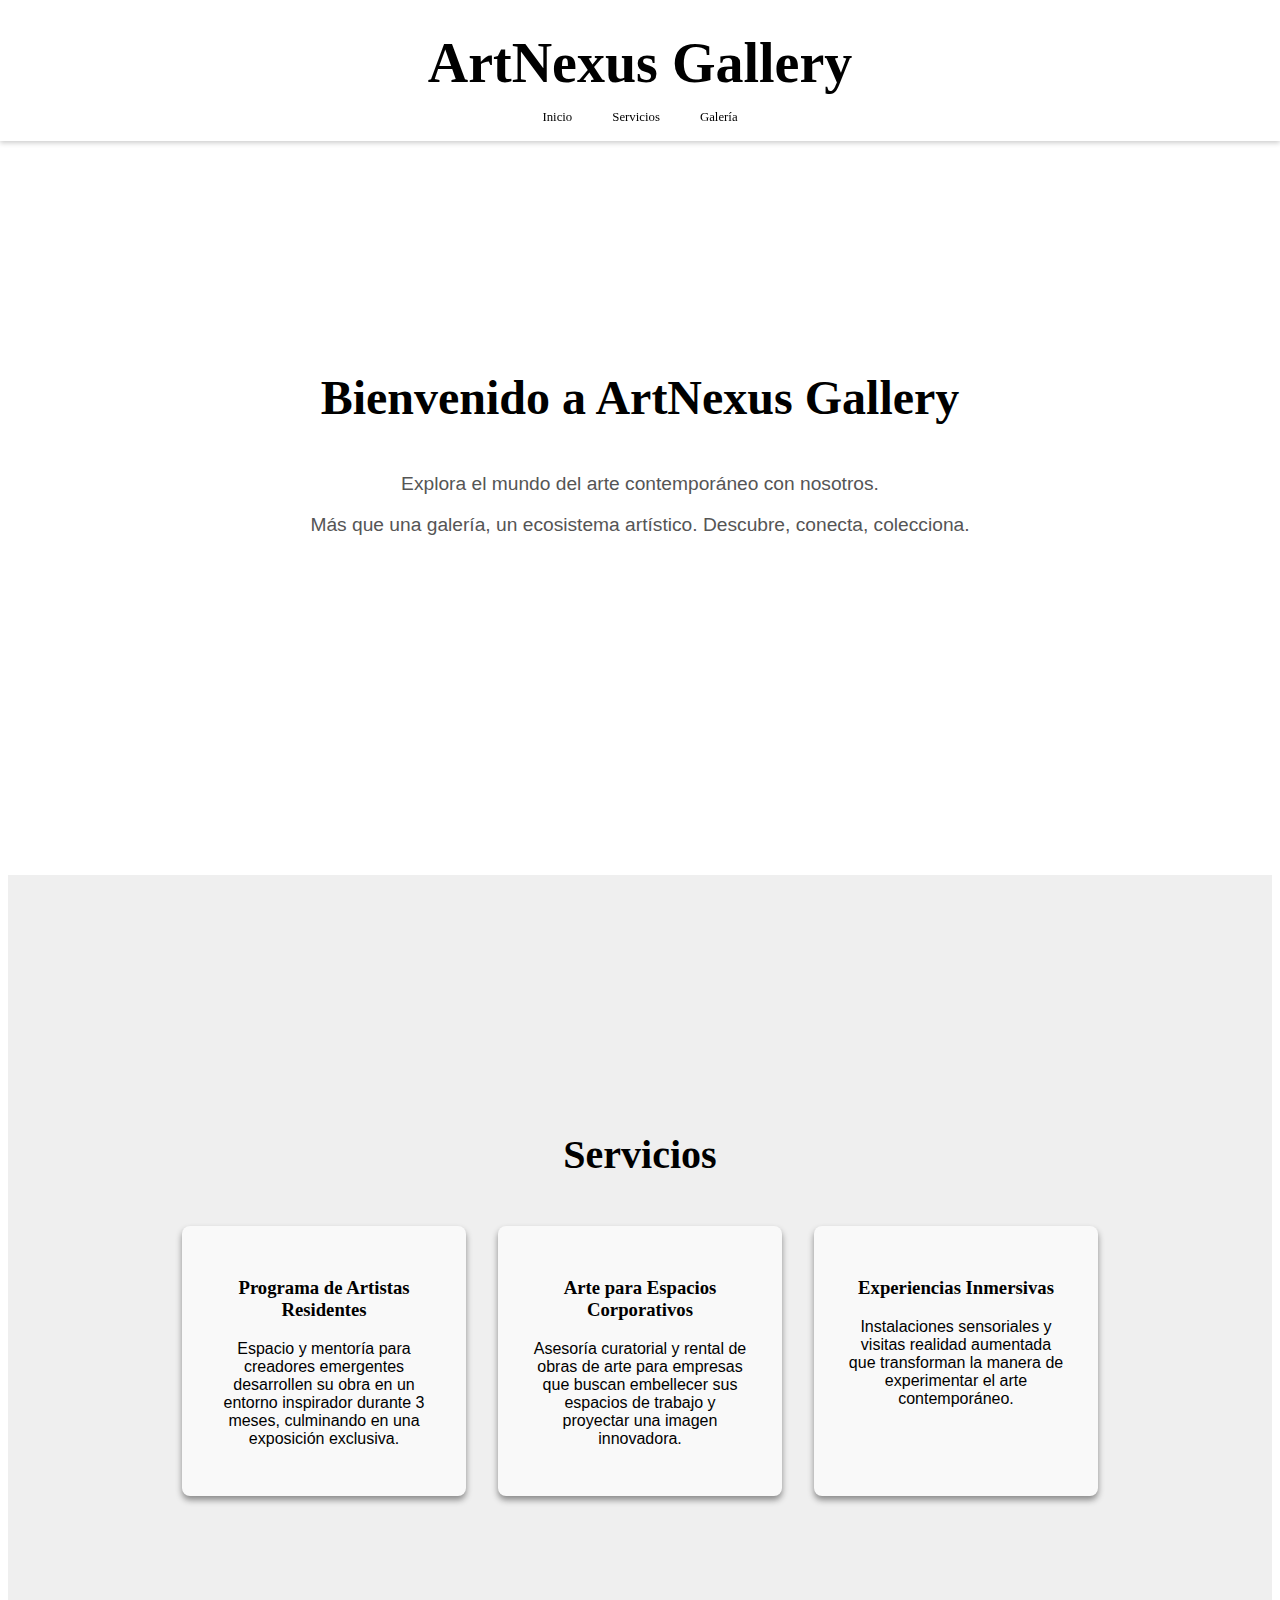
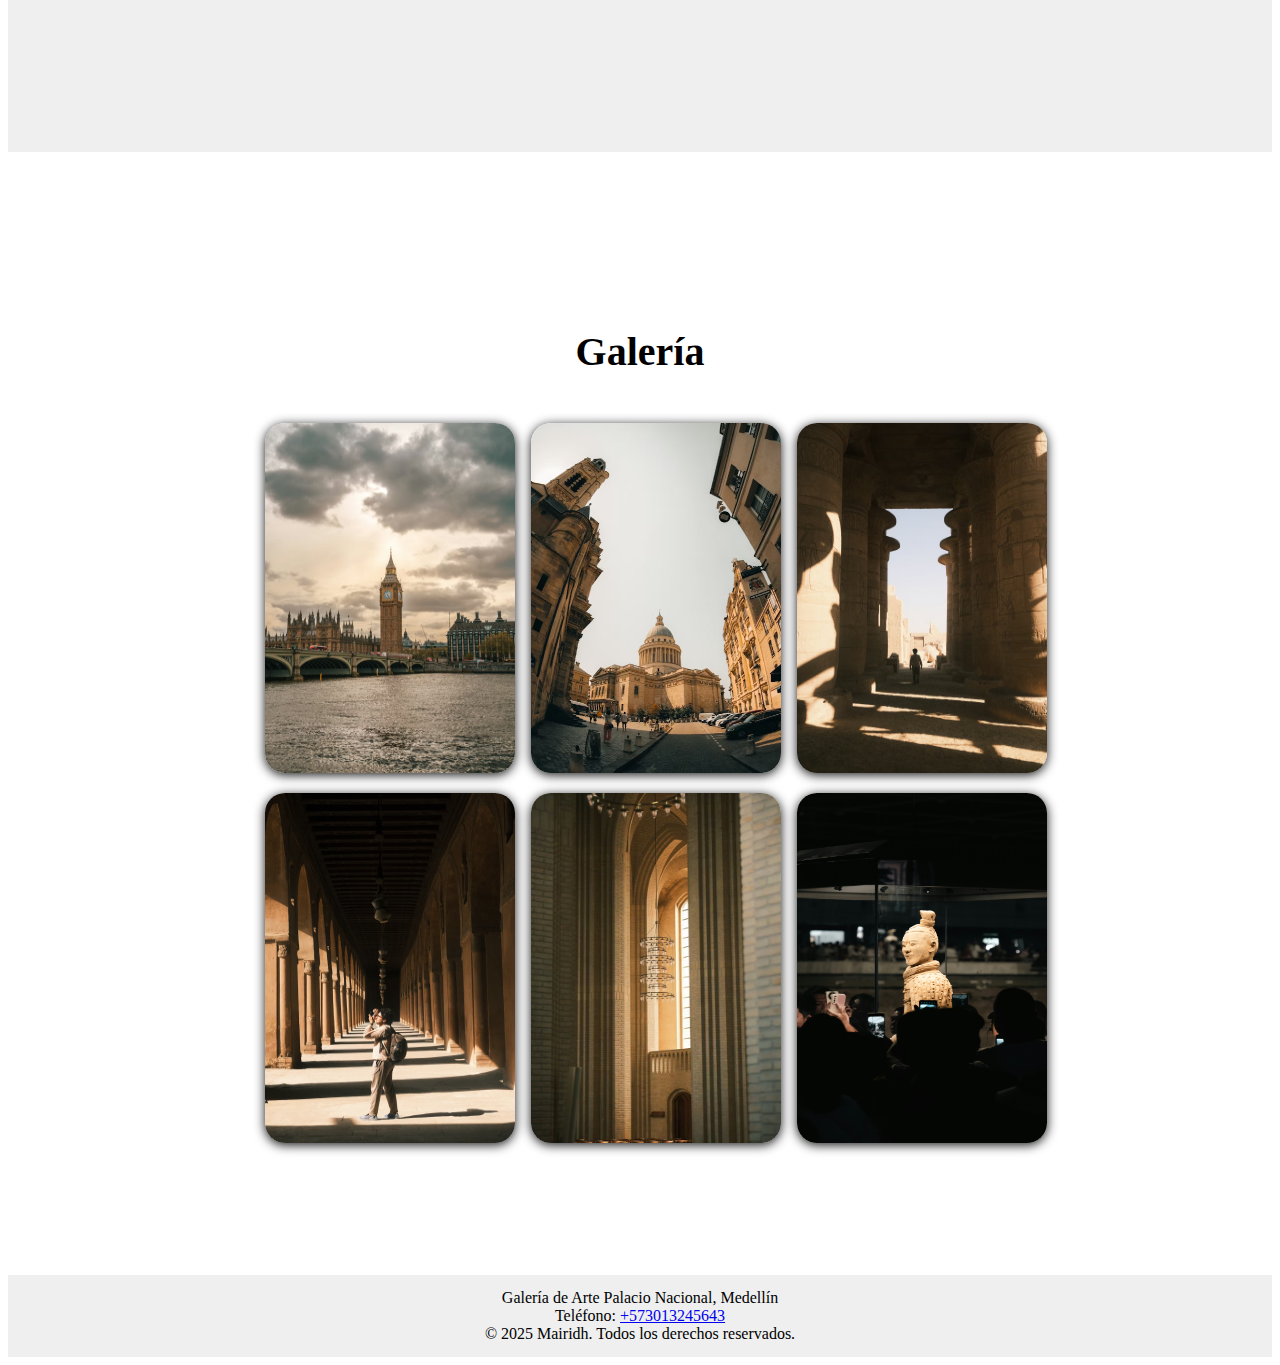
<file: index.html>
<!DOCTYPE html>
<html lang="en">
<head>
    <meta charset="UTF-8">
    <meta name="viewport" content="width=device-width, initial-scale=1.0">
    <title>page-site</title>
    <link rel="stylesheet" href="styles.css">
</head>
<body>
    <div class="content">
        <header>
            <h1>ArtNexus Gallery</h1>
            <nav class="menu">
                <ul class="menu-nav">
                    <li><a href="#inicio">Inicio</a></li>
                    <li><a href="#servicios">Servicios</a></li>
                    <li><a href="#galeria">Galería</a></li>
                </ul>
            </nav>
        </header>
        <main>
            <!-- HERO -->
            <section id="inicio" class="hero-section">
                <h2>Bienvenido a ArtNexus Gallery</h2>
                <p>Explora el mundo del arte contemporáneo con nosotros.</p>
                <p>Más que una galería, un ecosistema artístico. Descubre, conecta, colecciona.</p>
            </section>
            <!-- SERVICIOS -->
            <section id="servicios" class="services-section">
                <h2>Servicios</h2>
                <div class="services-container">
                    <div class="card-service">
                        <h3>Programa de Artistas Residentes</h3>
                        <p>Espacio y mentoría para creadores emergentes desarrollen su obra en un entorno inspirador durante 3 meses, culminando en una exposición exclusiva.</p>
                    </div>
                    <div class="card-service">
                        <h3>Arte para Espacios Corporativos</h3>
                        <p>Asesoría curatorial y rental de obras de arte para empresas que buscan embellecer sus espacios de trabajo y proyectar una imagen innovadora.</p>
                    </div>
                    <div class="card-service">
                        <h3>Experiencias Inmersivas</h3>
                        <p>Instalaciones sensoriales y visitas realidad aumentada que transforman la manera de experimentar el arte contemporáneo.</p>
                    </div>
                </div>
            </section>
            <!-- GALERIA -->
            <section id="galeria" class="gallery-section">
                <h2>Galería</h2>
                <div class="gallery-container">
                    <div class="card-gallery">
                        <img src="public/img1.avif" alt="Obra de arte 1" width="250" height="350">
                    </div>
                    <div class="card-gallery">
                        <img src="public/img2.avif" alt="Obra de arte 2" width="250" height="350">
                    </div>
                    <div class="card-gallery">
                        <img src="public/img3.avif" alt="Obra de arte 3" width="250" height="350">
                    </div>
                    <div class="card-gallery">
                        <img src="public/img4.avif" alt="Obra de arte 4" width="250" height="350">
                    </div>
                    <div class="card-gallery">
                        <img src="public/img5.avif" alt="Obra de arte 5" width="250" height="350">
                    </div>
                    <div class="card-gallery">
                        <img src="public/img6.avif" alt="Obra de arte 6" width="250" height="350">
                    </div>
                </div>
            </section>
        </main>
        <footer>
            <div class="footer">
                <p><i class="direccion"></i>Galería de Arte Palacio Nacional, Medellín</p>
                <p>Teléfono: <a href="tel:+573013245643">+573013245643</a></p>
                <p>&copy; 2025 Mairidh. Todos los derechos reservados.</p>
            </div>
        </footer>
    </div>
</body>
</html>
</file>
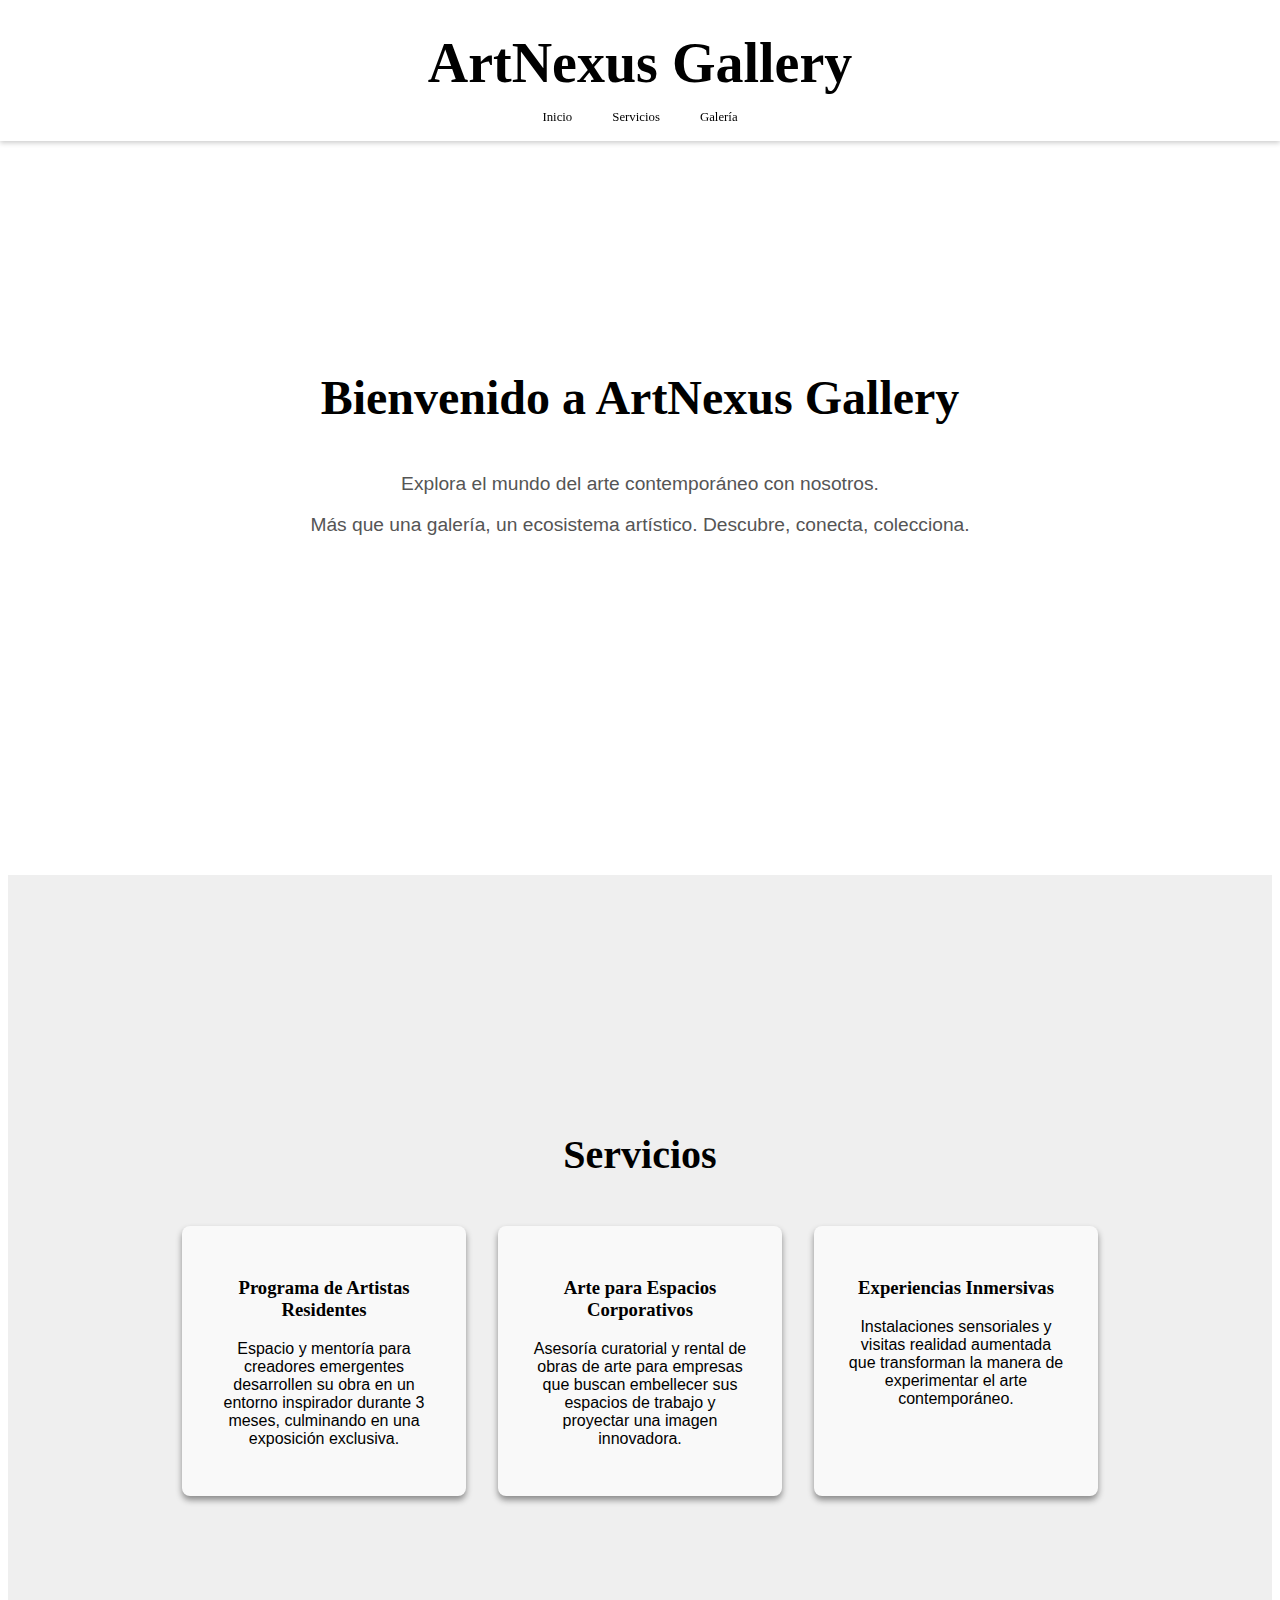
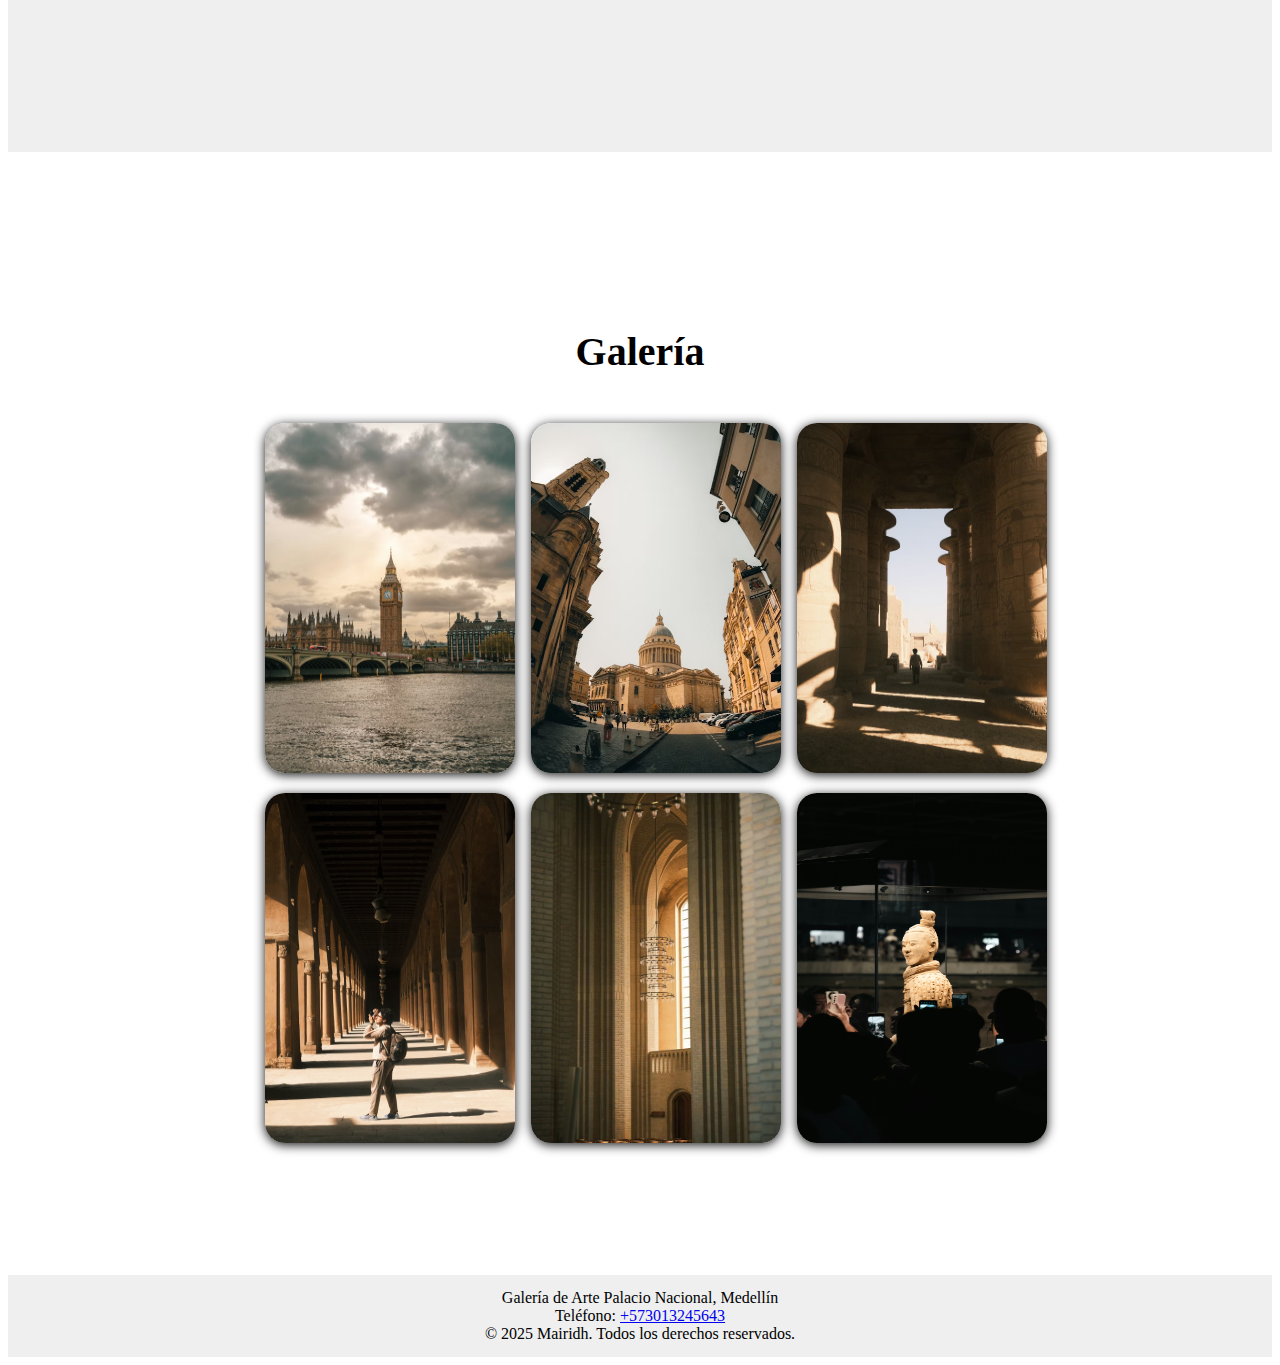
<file: site.html>
<!DOCTYPE html>
<html lang="en">
<head>
    <meta charset="UTF-8">
    <meta name="viewport" content="width=device-width, initial-scale=1.0">
    <title>page-site</title>
    <link rel="stylesheet" href="styles.css">
</head>
<body>
    <div class="content">
        <header>
            <h1>ArtNexus Gallery</h1>
            <nav class="menu">
                <ul class="menu-nav">
                    <li><a href="#inicio">Inicio</a></li>
                    <li><a href="#servicios">Servicios</a></li>
                    <li><a href="#galeria">Galería</a></li>
                </ul>
            </nav>
        </header>
        <main>
            <section id="inicio" class="hero-section">
                <h2>Bienvenido a ArtNexus Gallery</h2>
                <p>Explora el mundo del arte contemporáneo con nosotros.</p>
                <p>Más que una galería, un ecosistema artístico. Descubre, conecta, colecciona.</p>
            </section>
            <section id="servicios" class="services-section">
                <h2>Servicios</h2>
                <div class="services-container">
                    <div class="card-service">
                        <h3>Programa de Artistas Residentes</h3>
                        <p>Espacio y mentoría para creadores emergentes desarrollen su obra en un entorno inspirador durante 3 meses, culminando en una exposición exclusiva.</p>
                    </div>
                    <div class="card-service">
                        <h3>Arte para Espacios Corporativos</h3>
                        <p>Asesoría curatorial y rental de obras de arte para empresas que buscan embellecer sus espacios de trabajo y proyectar una imagen innovadora.</p>
                    </div>
                    <div class="card-service">
                        <h3>Experiencias Inmersivas</h3>
                        <p>Instalaciones sensoriales y visitas realidad aumentada que transforman la manera de experimentar el arte contemporáneo.</p>
                    </div>
                </div>
            </section>
            <section id="galeria" class="gallery-section">
                <h2>Galería</h2>
                <div class="gallery-container">
                    <div class="card-gallery">
                        <img src="public/img1.avif" alt="Obra de arte 1" width="250" height="350">
                    </div>
                    <div class="card-gallery">
                        <img src="public/img2.avif" alt="Obra de arte 2" width="250" height="350">
                    </div>
                    <div class="card-gallery">
                        <img src="public/img3.avif" alt="Obra de arte 3" width="250" height="350">
                    </div>
                    <div class="card-gallery">
                        <img src="public/img4.avif" alt="Obra de arte 4" width="250" height="350">
                    </div>
                    <div class="card-gallery">
                        <img src="public/img5.avif" alt="Obra de arte 5" width="250" height="350">
                    </div>
                    <div class="card-gallery">
                        <img src="public/img6.avif" alt="Obra de arte 6" width="250" height="350">
                    </div>
                </div>
            </section>
        </main>
        <footer>
            <div class="footer">
                <p><i class="direccion"></i>Galería de Arte Palacio Nacional, Medellín</p>
                <p>Teléfono: <a href="tel:+573013245643">+573013245643</a></p>
                <p>&copy; 2025 Mairidh. Todos los derechos reservados.</p>
            </div>
        </footer>
    </div>
</body>
</html>
</file>
<file: styles.css>
header {
    position: fixed;
    top: 0;
    left: 0;
    width: 100%;
    background: white;
    z-index: 1000;
    padding: 1rem 0;
    box-shadow: 0 2px 5px rgba(0,0,0,0.2);
}

header h1 {
    margin: 15px 0;
    text-align: center;
    font-size: 3.5em;
    font-family: 'Times New Roman', Times, serif;
}

.menu-nav {
    font-size: 0.8em;
    display: flex;
    list-style: none;
    gap: 2.5rem;
    justify-content: center;
    padding: 0;
    margin: 0;
}

.menu-nav a {
    text-decoration: none;
    color: black;
    transition: color 0.3s ease;
    padding: 0.5rem 0;
    position: relative;
}

.menu-nav a:hover {
    color: #555;
}

.menu-nav a::after {
    content: '';
    position: absolute;
    bottom: 0;
    left: 0;
    width: 0;
    height: 2px;
    background-color: #0073ff;
    transition: width 0.3s ease;
}

.menu-nav a:hover::after {
    width: 100%;
}

main {
    margin-top: 10px;
}

.hero-section {
    text-align: center;
    padding: 20rem 3rem;
}

.hero-section h2 {
    font-size: 3em;
    margin-bottom: 3rem;
}

.hero-section p {
    font-family: Arial, Helvetica, sans-serif;
    font-size: 1.2em;
    color: #555;
}

.services-section {
    background: #efefef;
    text-align: center;
    padding: 13rem 3rem;
}

.services-section h2 {
    font-size: 2.5em;
    margin: 3rem 0;
}

.services-container {
    display: flex;
    justify-content: center;
    gap: 2rem;
    margin: 3rem 0;
}

.card-service {
    background-color: #f9f9f9;
    padding: 2rem;
    border-radius: 8px;
    text-align: center;
    width: 220px;
    box-shadow: 0 4px 6px rgba(0, 0, 0, 0.422);
}

.card-service p {
    font-family: Arial, Helvetica, sans-serif;
}

.gallery-section {
    padding: 8rem 3rem;
}

.gallery-section h2 {
    text-align: center;
    font-size: 2.5em;
    margin: 3rem 0;
}

.gallery-container {
    display: grid;
    grid-template-columns: repeat(3, 1fr);
    gap: 1rem;
    justify-items: center;
    align-items: start;
    max-width: 750px;
    margin: 0 auto;
}

.card-gallery img {
    border-radius: 20px;
    box-shadow: 0px 2px 11px rgba(0, 0, 0, 0.926);
}

.footer {
    text-align: center;
    padding: 0.9rem;
    background-color: #efefef;
}

.footer p {
    margin: 0;
}

@media (max-width: 1024px) and (min-width: 768px) {

    header h1 {
        font-size: 3em;
    }

    .menu-nav {
        gap: 1.5rem;
    }

    .hero-section {
        padding: 31rem 2rem;
    }

    .services-section {
        padding: 16rem 2rem;
    }

    .services-container {
        flex-wrap: wrap;
    }

    .gallery-section {
        padding: 7rem 3rem;
    }

    .card-gallery img {
        width: 200px;
        height: 300px;
    }
}


@media (max-width: 768px) {

    header h1 {
        font-size: 3em;
    }

    .hero-section {
        padding: 15rem 2rem;
    }

    .services-container {
        flex-direction: column;
        align-items: center;
    }

    .gallery-container {
        grid-template-columns: 1fr;
    }

    .services-section {
        padding: 8rem 3rem;
    }

    .services-container {
        gap: 2rem;
        margin: 0;
    }

    .card-service {
        background-color: #f9f9f9;
        padding: 2rem;
        border-radius: 20px;
        text-align: center;
        width: 220px;
        box-shadow: 0 4px 6px rgba(0, 0, 0, 0.422);
    }

    .card-service h3 {
        font-size: 1.5em;
    }

    .card-service p {
        font-size: 1em;
    }
}
</file>
